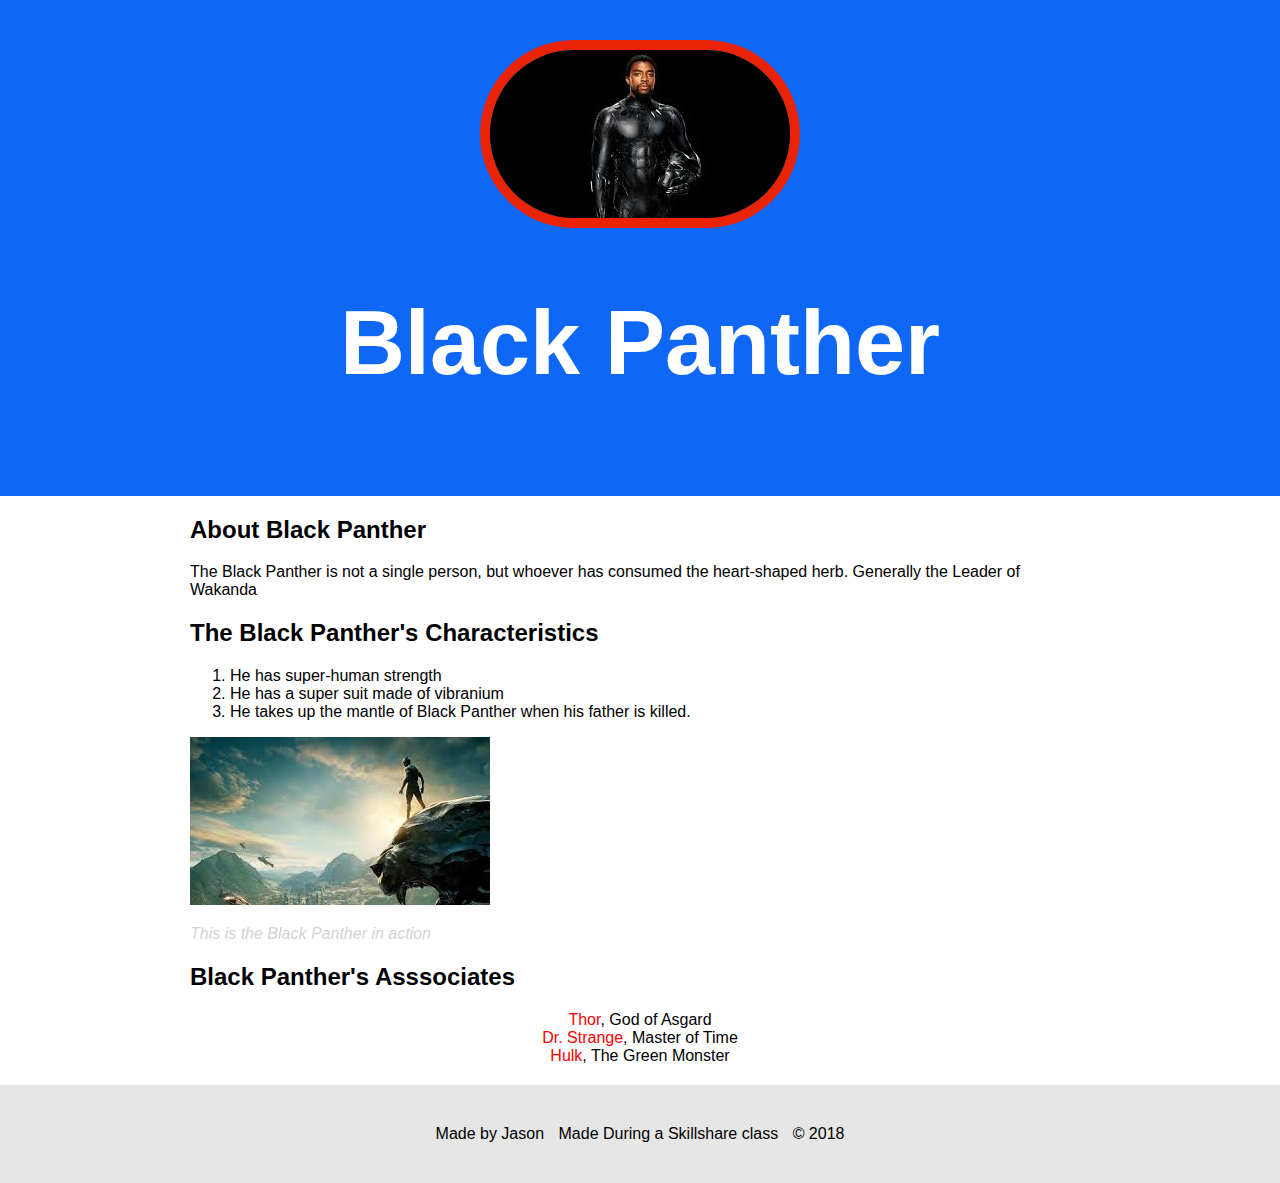
<file: index.html>
<!DOCTYPE html>
<html>
<head>
	<title>Black Panther</title>
	<link rel="stylesheet" type="text/css" href="css/hero.css">
</head>
<body>
	<div class="wrapper">
		<header>
			<img src="img/profile.jpg">
			<h1>Black Panther</h1>
		</header>
		<div class="content">
			<h2>About Black Panther</h2>	
			<p>The Black Panther is not a single person, but whoever has consumed the heart-shaped herb. Generally the Leader of Wakanda</p>
			<h2>The Black Panther's Characteristics</h2>
			<ol>
				<li>He has super-human strength</li>
				<li>He has a super suit made of vibranium</li>
				<li>He takes up the mantle of Black Panther when his father is killed.</li>
			</ol>
			<img class="big-image" src="img/big-image.jpg">
			<p class="caption">This is the Black Panther in action</p>
			<h2>Black Panther's Asssociates</h2>
			<ul>
				<li><a href="https://en.wikipedia.org/wiki/Thor" target="_blank" title="Information on Thor"> Thor</a>, God of Asgard</li>
				<li><a href="https://en.wikipedia.org/wiki/Doctor_Strange" target="_blank" title="information on Dr. Strange">Dr. Strange</a>, Master of Time</li>
				<li><a href="https://en.wikipedia.org/wiki/Hulk_(comics)" target=_blank" title="Information on Hulk">Hulk</a>, The Green Monster</li>
			</ul>

		</div>
		<footer>
			<ul>
				<li>Made by Jason</li>
				<li>Made During a Skillshare class</li>
				<li>&copy; 2018</li>
			</ul>
		</footer>
	</div>
</body>
</html>
</file>
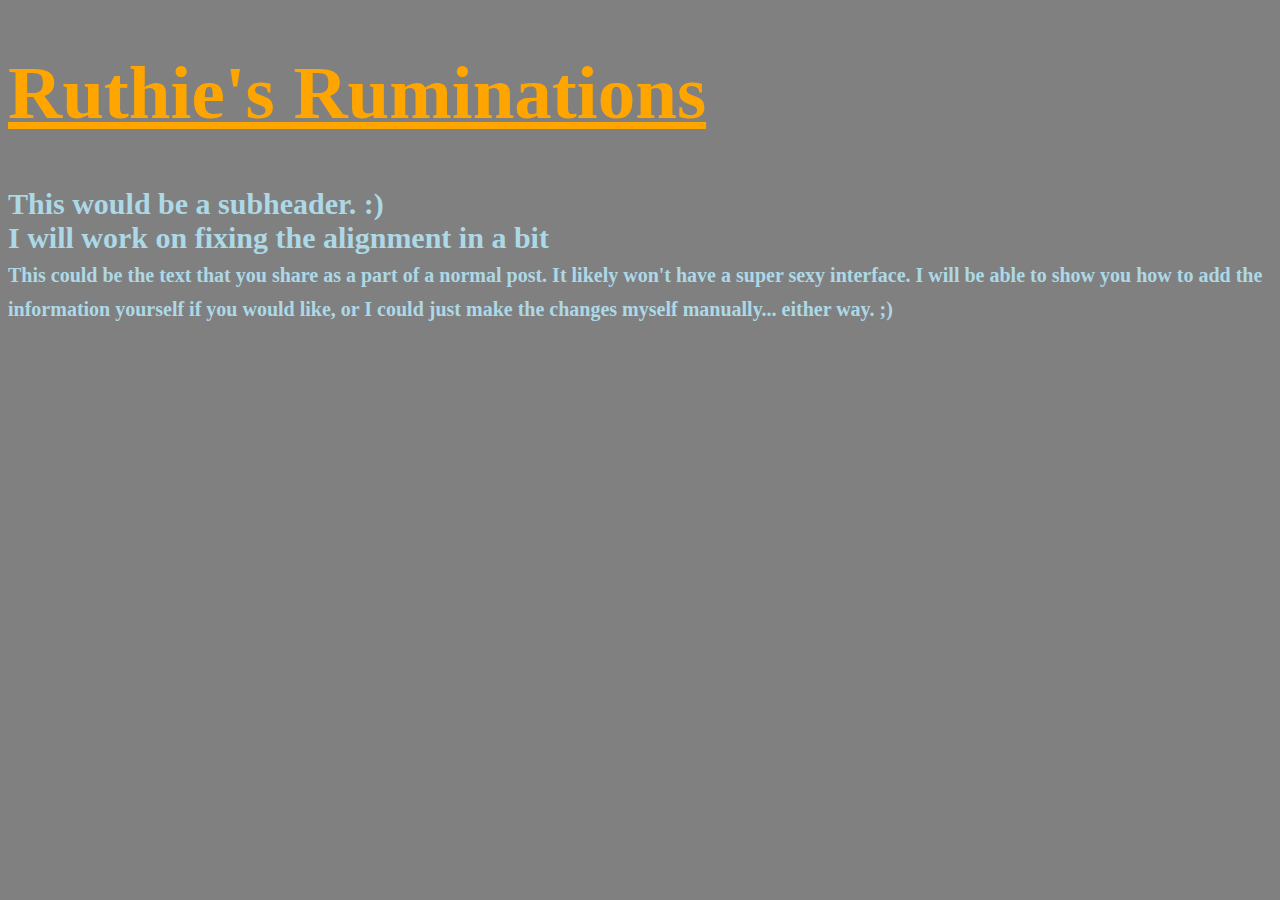
<file: Bloggin.html>
<!DOCTYPE html>
<html>
<head>
	<title>Stylish</title>
	<link rel="stylesheet" type="text/css" href="css/test.css">
</head>
<body>
<h1>Ruthie's Ruminations</h1>
<h2>This would be a subheader. :) <br>
I will work on fixing the alignment in a bit<br>
<span>This could be the text that you share as a part of a normal post. It likely won't have a super sexy interface. I will be able to show you how to add the information yourself if you would like, or I could just make the changes myself manually... either way. ;)</span>
</h2>
</body>
</html>
</file>
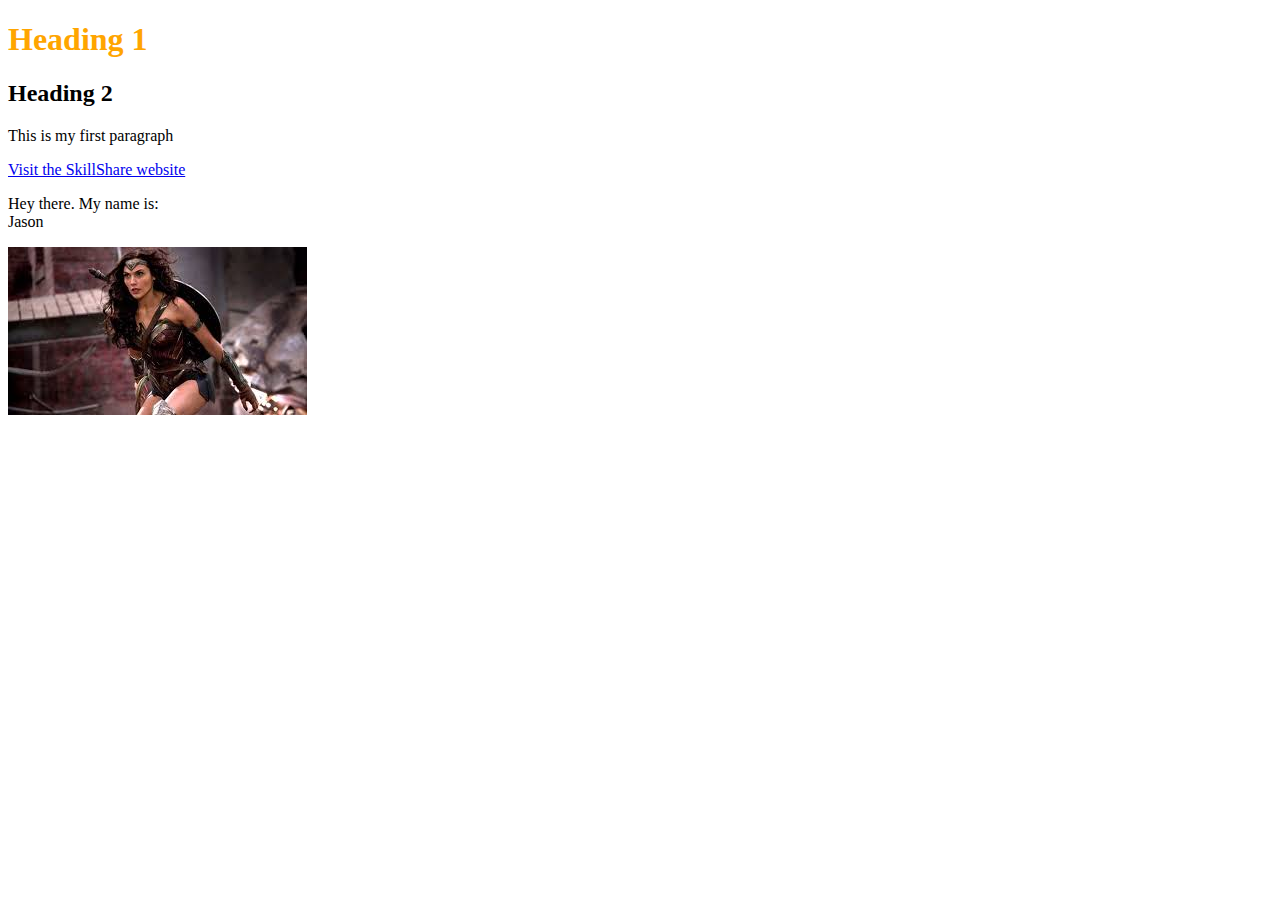
<file: elements.html>
<!DOCTYPE html>
<html>

<head>
	<title>My Hero Page</title>
</head>

<body>
<h1 style="color:Orange;font:Comic Sans ">Heading 1</h1>
<h2>Heading 2</h2>
<p>This is my first paragraph</p>
<div>
	<div>
		<div>
			<a href="http://skillshare.com" target="_blank">Visit the SkillShare website</a>
		</div>
	</div>
</div>

<p>Hey there. My name is:<br> Jason</p>

<img src="test.jpg">
</body>
</html>
</file>
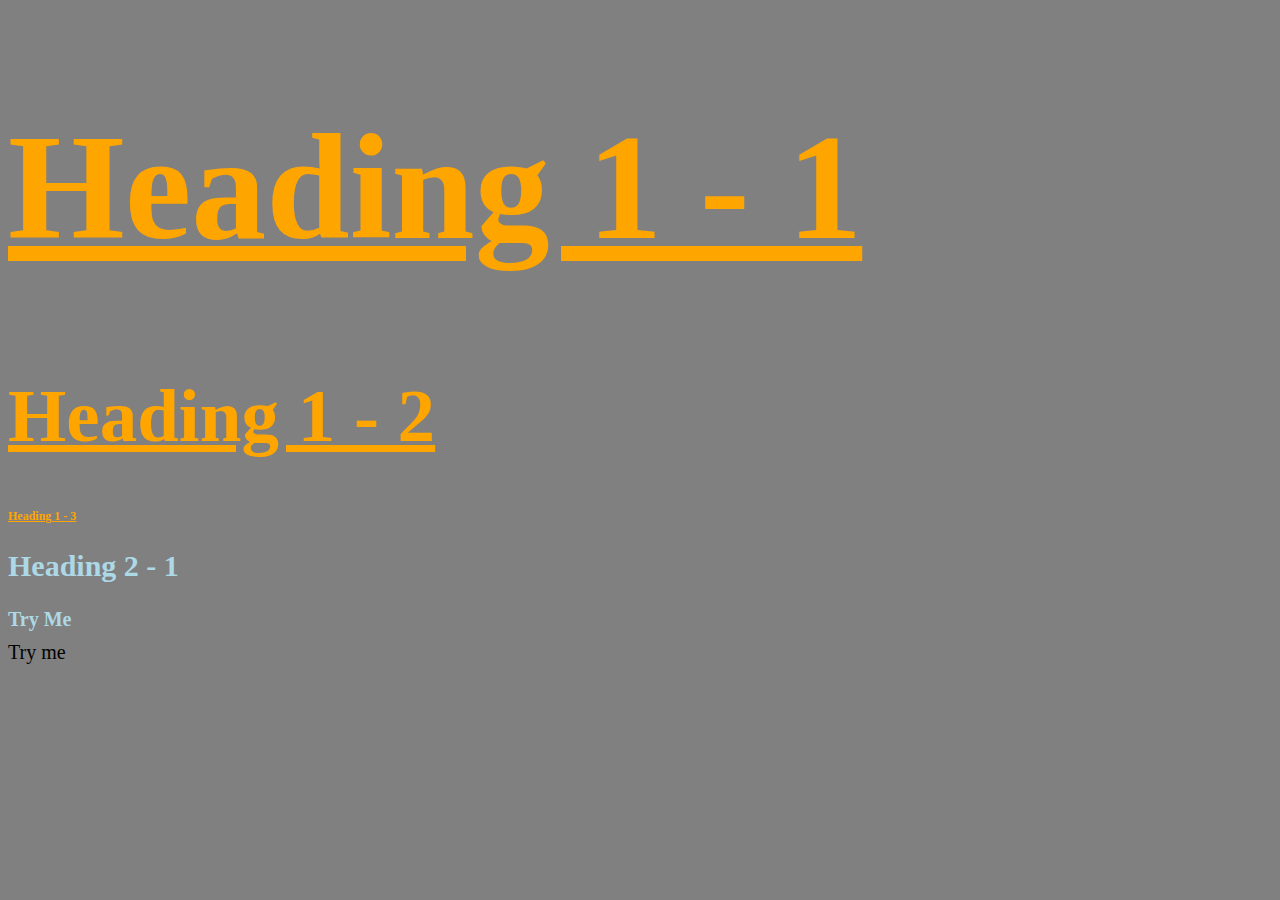
<file: Stylish.html>
<!DOCTYPE html>
<html>
<head>
	<title>Stylish</title>
	<link rel="stylesheet" type="text/css" href="css/test.css">
</head>
<body>
<h1 id="first" class="small">Heading 1 - 1</h1>
<h1 >Heading 1 - 2</h1>
<h1 class="small">Heading 1 - 3</h1>
<h2 >Heading 2 - 1</h2>
<h2 class="small"> <span>Try Me</span></h2>

<span>Try me</span>
</body>
</html>
</file>
<file: css/hero.css>
html, body{
	font-family: Arial, sans-serif;
	margin: 0;
}

header{
	background-color: #0e67f7;
	padding: 40px;	
	text-align: center;
}

h1{
	font-size: 90px;
	color:white;
}

header img {
	border-radius: 150px;
	border: 10px solid #ea2304;
}

.content{
	max-width: 900px;
	margin: 0 auto;
	padding: 0 20px;
}
img.big-image{
	max-width: 100%
}
p.caption{
	font-size: 16px;
	color: lightgrey;
	font-style: italic;
}
ul{
	list-style: none;
	padding: 0;
	margin:	0;
}
a{
	color: red;
	text-decoration: none;
}

footer{
	margin-top: 20px;
	padding:40px 20px;
	background-color: #E6E6E6;
}

ul{
	text-align: center;
}

footer ul li{
	display: inline-block;
	margin:0 5px;
}
</file>
<file: css/test.css>
body{
	background-color: grey;
}
h1{
					color: orange;
					font-size: 75px;
					text-decoration: underline;
					font: small-caps;
				}
				#first{
					font-size: 150px;
				}
				h2{
					color: lightblue;
					font-size: 30px;
				}
				.small{
					font-size: 12px;
				}
				span{
					font-size: 20px;
									
				}
</file>
